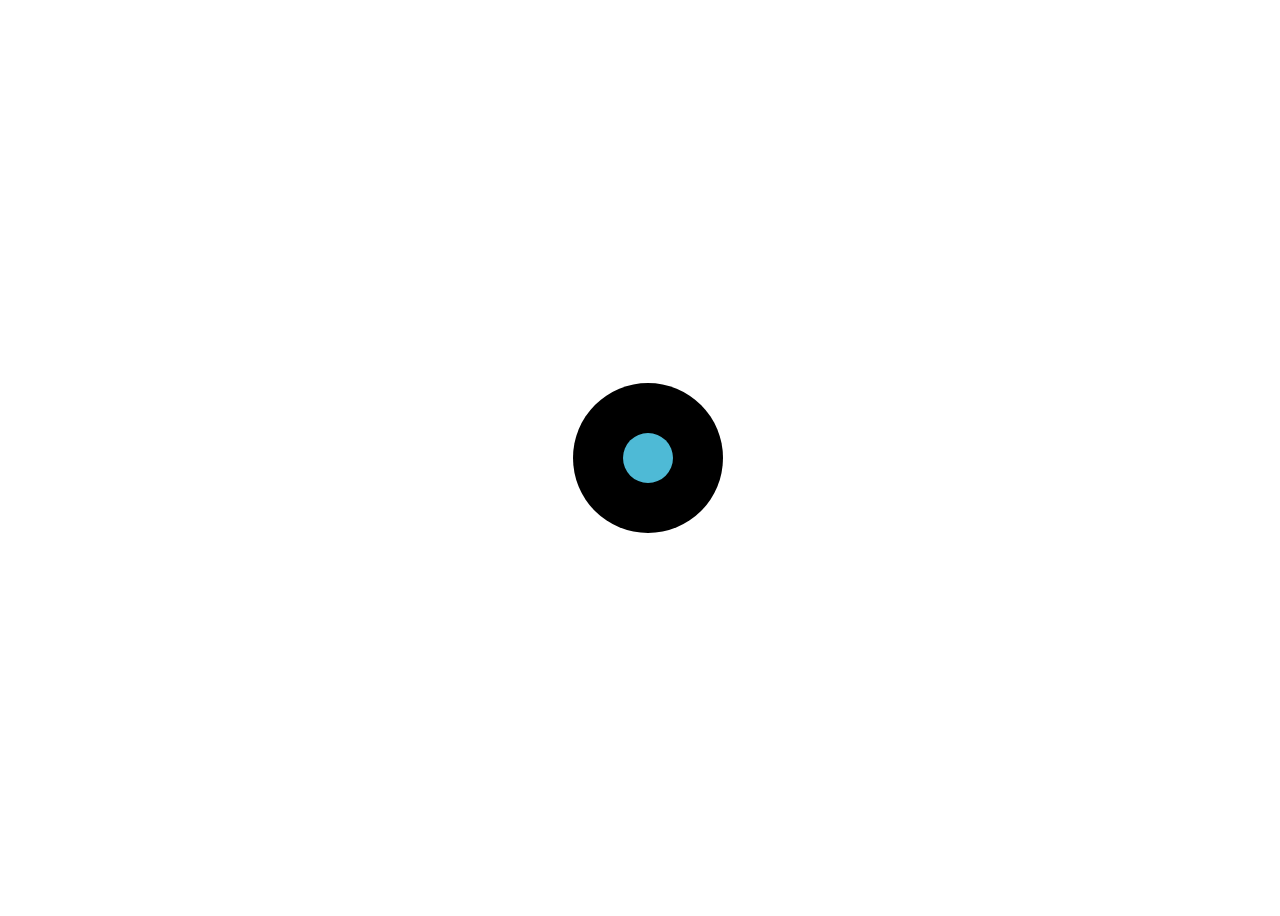
<file: Art/DevEke/index.html>
<!DOCTYPE html>
<html lang="en" dir="ltr">
  <head>
    <meta charset="utf-8">
    <title>Animation</title>
    <link rel="stylesheet" href="index.css">
  </head>
  <body>
    <div id="container">
        <div id="planet"></div>
        <div id="moon"></div>
    </div>
  </body>
</html>
</file>
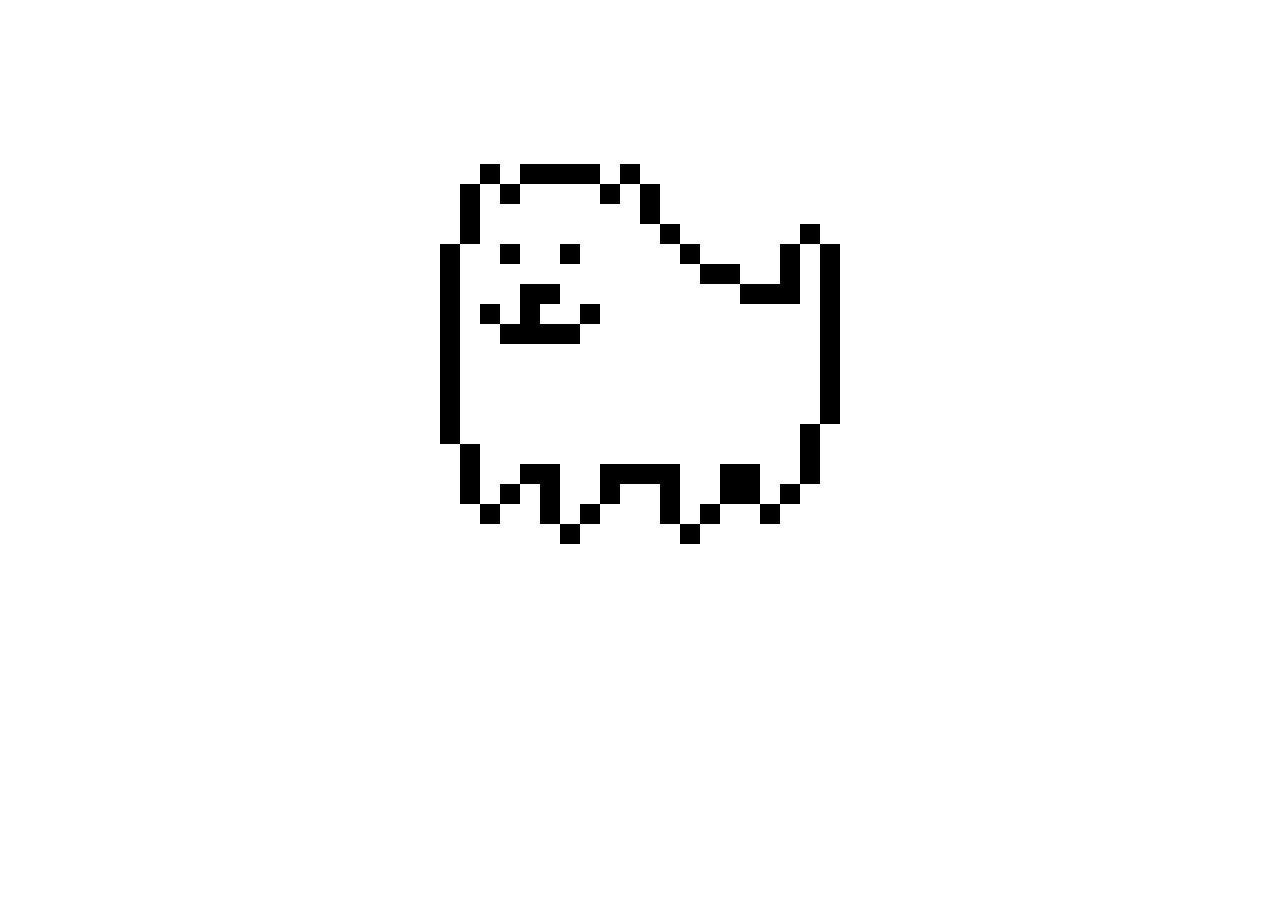
<file: Art/gergatron/index.html>
<!DOCTYPE html>
<html lang="en">
<head>
    <title>Annoying Dog</title>
    <meta charset="UTF-8">
    <meta name="viewport" content="width=device-width, initial-scale=1.0">
    

    <link rel="stylesheet" href="style.css">
</head>
<body>

    <div id="annoying-dog"></div>
    
</body>
</html>
</file>
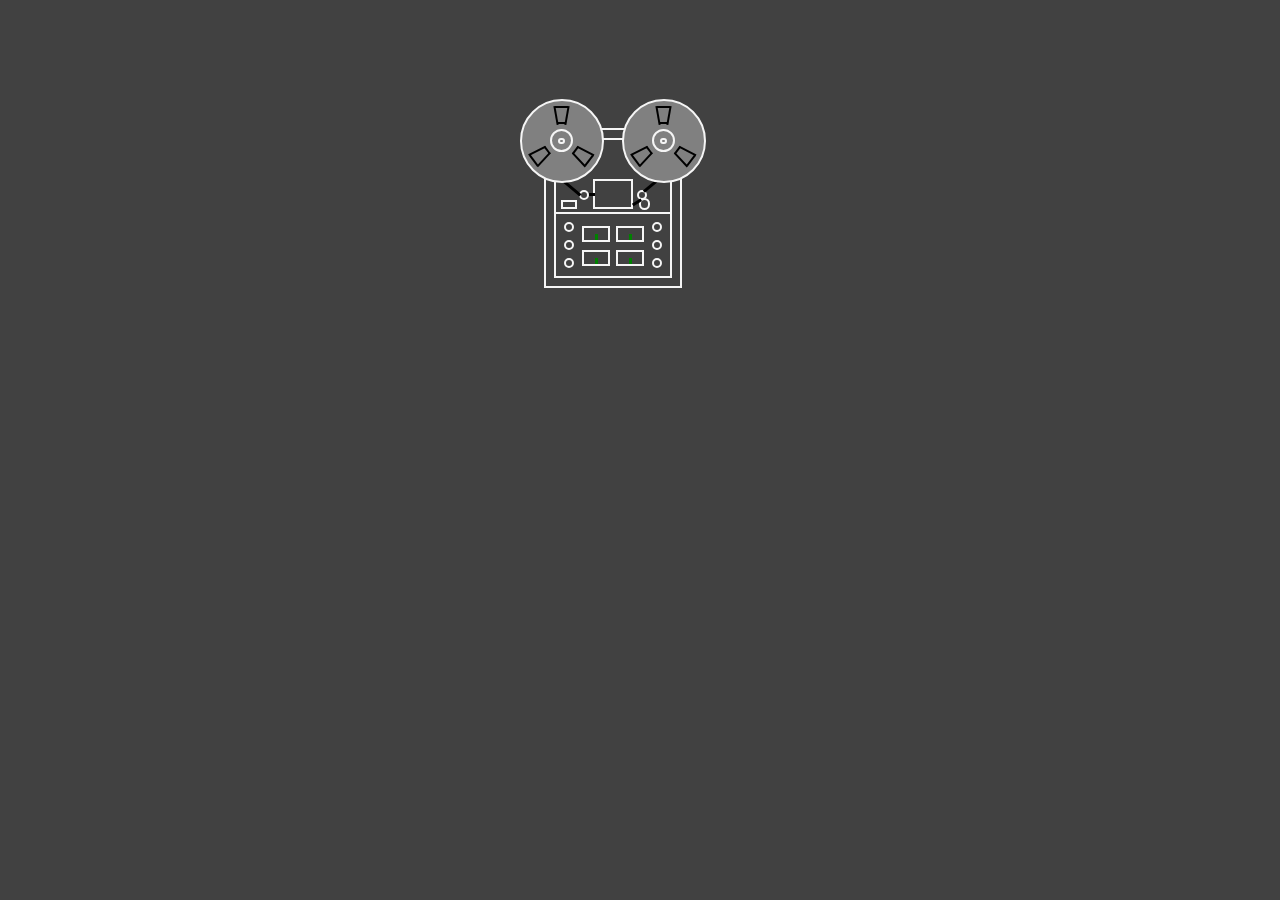
<file: Art/Pavittar/index.html>
<!DOCTYPE html>
<html lang="en">
<head>
    <link rel="stylesheet" href="style.css">
    <title>Pavittar Animation</title>
</head>
<body>
    <div class="container" role="img" aria-label="animated digital illustration of an audio recorder made with CSS">

        <div class="main">
    
            <div class="circle c1">
                <div class="inner-C">
                    <div class="inner-inner"></div>
    
                    <div class="hole hole1">
                        <div class="line h-Top"></div>
                        <div class="line h-Right"></div>
                        <div class="line h-Bottom"></div>
                        <div class="line h-Left"></div>
                    </div>
    
                    <div class="hole hole2">
                        <div class="line h-Top"></div>
                        <div class="line h-Right"></div>
                        <div class="line h-Bottom"></div>
                        <div class="line h-Left"></div>
                    </div>
    
                    <div class="hole hole3">
                        <div class="line h-Top"></div>
                        <div class="line h-Right"></div>
                        <div class="line h-Bottom"></div>
                        <div class="line h-Left"></div>
                    </div>
    
                </div>
            </div>
    
            <div class="circle c2">
                <div class="inner-C">
                    <div class="inner-inner"></div>
    
                    <div class="hole hole1">
                        <div class="line h-Top"></div>
                        <div class="line h-Right"></div>
                        <div class="line h-Bottom"></div>
                        <div class="line h-Left"></div>
                    </div>
    
                    <div class="hole hole2">
                        <div class="line h-Top"></div>
                        <div class="line h-Right"></div>
                        <div class="line h-Bottom"></div>
                        <div class="line h-Left"></div>
                    </div>
    
                    <div class="hole hole3">
                        <div class="line h-Top"></div>
                        <div class="line h-Right"></div>
                        <div class="line h-Bottom"></div>
                        <div class="line h-Left"></div>
                    </div>
                </div>
            </div>
    
            <div class="m2">
    
                <div class="sRec"></div>
    
                <div class="rec">
                    <div class="mini-Circle mc1"></div>
                    <div class="mini-Circle mc2"></div>
                    <div class="mini-Circle mcBig"></div>
    
                    <div class="line line-Left"></div>
                    <div class="line line-Left2"></div>
    
                    <div class="line line-Right"></div>
                    <div class="line line-Right2"></div>
                </div>
    
            </div>
    
            <div class="m3">
    
                <div class="nobs nobs1">
                    <div class="mini-Circle mc3"></div>
                    <div class="mini-Circle mc4"></div>
                    <div class="mini-Circle mc5"></div>
                </div>
                <!--
          
          -->
                <div class="boxes boxes1">
                    <div class="box box1">
                        <div class="meter meter1"></div>
                    </div>
                    <div class="box box2">
                        <div class="meter meter2"></div>
                    </div>
                </div>
                <!--
          
          -->
                <div class="boxes boxes2">
                    <div class="box box3">
                        <div class="meter meter3"></div>
                    </div>
                    <div class="box box4">
                        <div class="meter meter4"></div>
                    </div>
                </div>
                <!--
          
          -->
                <div class="nobs nobs2">
                    <div class="mini-Circle mc6"></div>
                    <div class="mini-Circle mc7"></div>
                    <div class="mini-Circle mc8"></div>
                </div>
    
            </div>
    
        </div>
    
    </div>
      
</body>
</html>
</file>
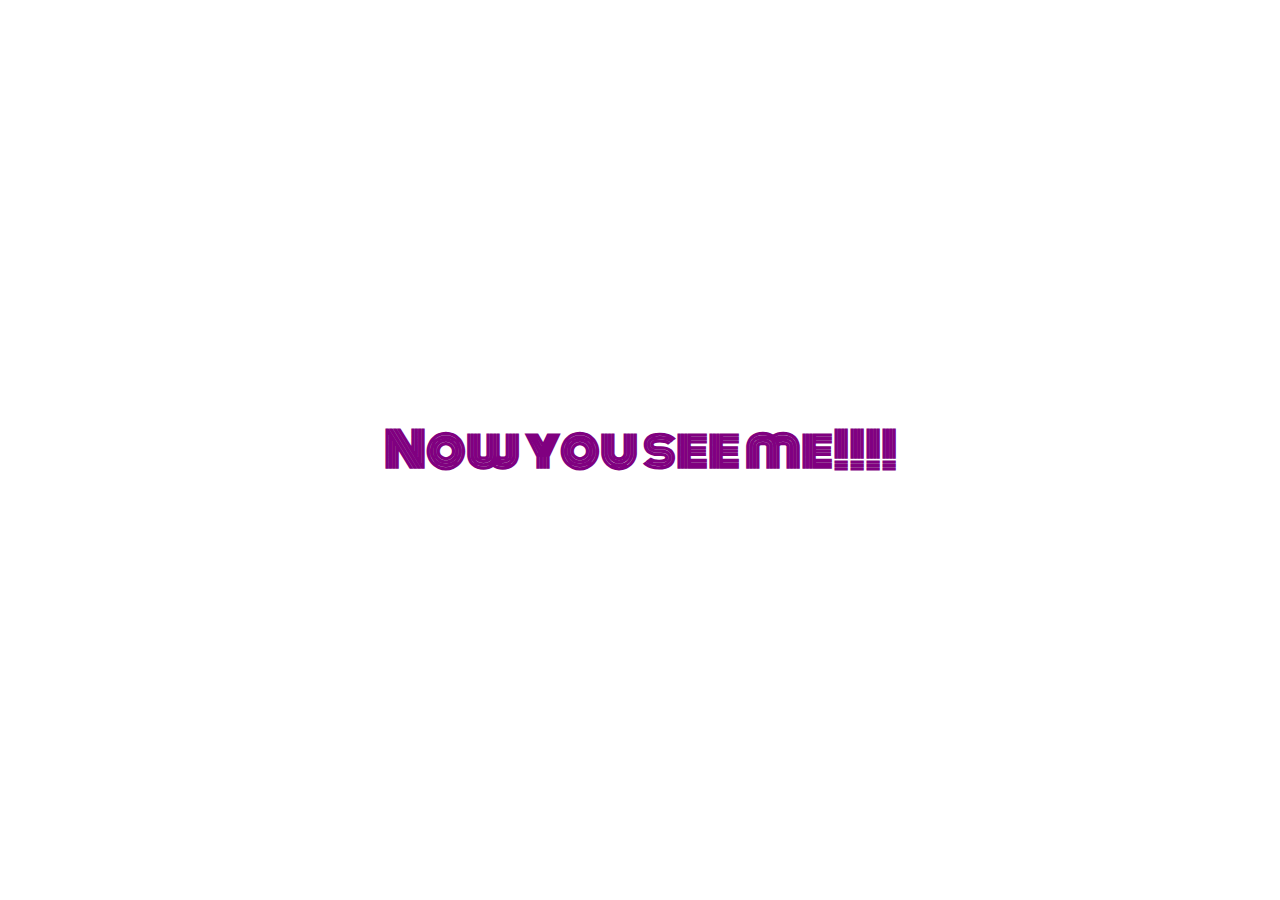
<file: Art/Aman/faded_animation.html>
<html>
<head>
<title>
  My Animation
</title>
<link rel="stylesheet" type="text/css" href="style.css">
<link href="https://fonts.googleapis.com/css2?family=Dancing+Script:wght@700&family=Monoton&display=swap" rel="stylesheet"></head>
<body>
  <div class='at-container'>
  <h1 class='at-item'><b>Now you see me!!!!</b></h1>
</div>
</body>
</html>
</file>
<file: Art/DevEke/index.css>
body {
  display: flex;
  height: 100vh;
  width: 100vw;
  align-items: center;
  justify-content: center;

}

#container {
  height: 500px;
  width: 500px;
  display: flex;
  align-items: center;
  justify-content: center;
}

#planet {
  height: 150px;
  width: 150px;
  border-radius: 50%;
  background: black;
  z-index: 1;
  position: absolute;
}

#moon {
  height: 50px;
  width: 50px;
  border-radius: 50%;
  background: #4EBAD6;
  position: relative;
  z-index: 2;
  animation-name: revolve;
  animation-duration:  1s;
  animation-iteration-count: infinite;
  animation-timing-function: ease-in-out;
}

@keyframes revolve {
  0%   {top: -100px; left: -100px; z-index: 2; height: 50px; width: 50px;}
  10%  {top: -100px; left: -80px; z-index: 0; height: 45px; width: 45px;}
  20%  {top: -80px; left: -40px; z-index: 0; height: 40px; width: 40px;}
  30%  {top: 40px; left: 80px; z-index: 0; height: 40px; width: 40px;}
  40%  {top: 80px; left: 100px; z-index: 0; height: 45px; width: 45px;}
  50%  {top: 100px; left: 100px; z-index: 0; height: 50px; width: 50px;}
  60%  {top: 100px; left: 80px; z-index: 2; height: 55px; width: 55px;}
  70%  {top: 80px; left: 40px; z-index: 2; height: 60px; width: 60px;}
  80%  {top: -40px; left: -80px; z-index: 2; height: 60px; width: 60px;}
  90%  {top: -80px; left: -100px; z-index: 2; height: 55px; width: 55px;}
  100% {top: -100px; left: -100px; z-index: 2; height: 50px; width: 50px;}
}
</file>
<file: Art/gergatron/style.css>
@keyframes example {
  0% {
    background-color: red;
  }
  25% {
    background-color: yellow;
  }
  50% {
    background-color: blue;
  }
  100% {
    background-color: green;
  }
}
#annoying-dog {
  position: relative;
  width: calc(20 * 20px);
  height: calc(19 * 20px);
  margin: 13% auto;
  animation-name: example;
  animation-duration: 4s;
  animation-iteration-count: infinite;
  animation-direction: alternate;
}
#annoying-dog::after {
  content: '';
  position: absolute;
  top: 0;
  left: 0;
  width: 20px;
  height: 20px;
  box-shadow: 40px 0 #000, 80px 0 #000, 100px 0 #000, 120px 0 #000, 140px 0 #000, 180px 0 #000, 20px 20px #000, 60px 20px #000, 160px 20px #000, 200px 20px #000, 20px 40px #000, 200px 40px #000, 20px 60px #000, 220px 60px #000, 360px 60px #000, 0 80px #000, 60px 80px #000, 120px 80px #000, 240px 80px #000, 340px 80px #000, 380px 80px #000, 0 100px #000, 260px 100px #000, 280px 100px #000, 340px 100px #000, 380px 100px #000, 0 120px #000, 80px 120px #000, 100px 120px #000, 300px 120px #000, 320px 120px #000, 340px 120px #000, 380px 120px #000, 0 140px #000, 40px 140px #000, 80px 140px #000, 140px 140px #000, 380px 140px #000, 0 160px #000, 60px 160px #000, 80px 160px #000, 100px 160px #000, 120px 160px #000, 380px 160px #000, 0 180px #000, 380px 180px #000, 0 200px #000, 380px 200px #000, 0 220px #000, 380px 220px #000, 0 240px #000, 380px 240px #000, 0 260px #000, 360px 260px #000, 20px 280px #000, 360px 280px #000, 20px 300px #000, 80px 300px #000, 100px 300px #000, 160px 300px #000, 180px 300px #000, 200px 300px #000, 220px 300px #000, 280px 300px #000, 300px 300px #000, 360px 300px #000, 20px 320px #000, 60px 320px #000, 100px 320px #000, 160px 320px #000, 220px 320px #000, 280px 320px #000, 300px 320px #000, 340px 320px #000, 40px 340px #000, 100px 340px #000, 140px 340px #000, 220px 340px #000, 260px 340px #000, 320px 340px #000, 120px 360px #000, 240px 360px #000;
}
</file>
<file: Art/Pavittar/style.css>
*,
*:after,
*:before {
	-moz-box-sizing: border-box;
	-webkit-box-sizing: border-box;
	box-sizing: border-box;
}

body {
	background: rgb(65, 65, 65);
	font-family: arial;
	margin: 0;
	padding: 0;
}

/* artboard container */
.container {
	padding: 10% 0 0;
	width: 12em;
	margin: 0 auto;
}

.container * {
	border: 2px solid whitesmoke;
}

/* main container */
.main {
	height: 10em;
	padding: 0.5em;
	position: relative;
	width: 8.625em;
}

/* Main Areas 2(top) & 3(bottom) */
.m2,
.m3 {
	position: relative;
	width: 100%;
}

.m2 {
	border-bottom: 0;
	height: 53%;
}

/* Small Circles */
.mini-Circle.mcBig {
	border-radius: 300px;
	height: 0.725em;
	margin: 0.5em auto;
	width: 0.725em;
}

.mc1,
.mc2 {
	position: absolute;
	top: 4%;
}

.mc1 {
	left: -1em;
}
.mc2 {
	right: -1em;
}
.mcBig {
	bottom: -0.66em;
	position: absolute;
	right: -1.2em;
}

/* Boxes */
.rec {
	bottom: 0.2em;
	height: 1.875em;
	left: 32.5%;
	position: absolute;
	width: 2.5em;
}

.sRec {
	bottom: 0.2em;
	left: 0.3em;
	height: 0.55em;
	position: absolute;
	width: 1em;
}

/* Tape Lines */
.line {
	background: black;
	border: 0;
	height: 0.1875em;
	position: absolute;
}

.line-Left {
	left: -2.05em;
	-moz-transform: rotate(40deg);
	-webkit-transform: rotate(40deg);
	transform: rotate(40deg);
	top: 0.4em;
	width: 1.3em;
}

.line-Left2 {
	left: -0.4em;
	top: 0.76em;
	width: 0.4em;
}

.line-Right {
	right: -0.64em;
	top: 1.25em;
	-moz-transform: rotate(-32deg);
	-webkit-transform: rotate(-32deg);
	transform: rotate(-32deg);
	width: 0.6em;
}

.line-Right2 {
	right: -1.66em;
	-moz-transform: rotate(-40deg);
	-webkit-transform: rotate(-40deg);
	transform: rotate(-40deg);
	top: 0.25em;
	width: 1em;
}

.m3 {
	height: 47%;
}

.circle {
	background: grey;
	border-radius: 500px;
	height: 5.25em;
	position: absolute;
	top: -1.926em;
	width: 5.25em;
	z-index: 3;

	-moz-animation: rotate 5s infinite linear;
	-webkit-animation: rotate 5s infinite linear;
	animation: rotate 5s infinite linear;
}

@-moz-keyframes rotate {
	from {
		-moz-transform: rotate(0deg);
		-webkit-transform: rotate(0deg);
		transform: rotate(0deg);
	}

	to {
		-moz-transform: rotate(360deg);
		-webkit-transform: rotate(360deg);
		transform: rotate(360deg);
	}
}
@-webkit-keyframes rotate {
	from {
		-moz-transform: rotate(0deg);
		-webkit-transform: rotate(0deg);
		transform: rotate(0deg);
	}

	to {
		-moz-transform: rotate(360deg);
		-webkit-transform: rotate(360deg);
		transform: rotate(360deg);
	}
}
@keyframes rotate {
	from {
		-moz-transform: rotate(0deg);
		-webkit-transform: rotate(0deg);
		transform: rotate(0deg);
	}

	to {
		-moz-transform: rotate(360deg);
		-webkit-transform: rotate(360deg);
		transform: rotate(360deg);
	}
}

.c1 {
	left: -1.625em;
}

.c2 {
	right: -1.625em;
}

.inner-C {
	border-radius: 400px;
	height: 29%;
	left: 35%;
	position: absolute;
	top: 35%;
	width: 29%;
}

.inner-inner {
	border-radius: 300px;
	height: 36%;
	margin: 33% auto;
	width: 36%;
}

.hole {
	border: 0;
	height: 1.175em;
	position: absolute;
	width: 0.8em;
}

.h-Top,
.h-Bottom {
	height: 0.123em;
}
.h-Top {
	left: 0;
	top: 0;
	width: 100%;
}
.h-Bottom {
	bottom: 0;
	left: 16%;
	width: 72%;
}
.h-Left,
.h-Right {
	height: 100%;
	top: 0;
	width: 0.123em;
}
.h-Left {
	left: 0;
	-moz-transform: rotate(-10deg);
	-webkit-transform: rotate(-10deg);
	transform: rotate(-10deg);
}
.h-Right {
	right: 0;
	-moz-transform: rotate(10deg);
	-webkit-transform: rotate(10deg);
	transform: rotate(10deg);
}

.hole1 {
	left: 0.2em;
	top: -1.6em;
}

.hole2 {
	right: 1.5em;
	top: 0.9em;
	-moz-transform: rotate(-127deg);
	-webkit-transform: rotate(-127deg);
	transform: rotate(-127deg);
}

.hole3 {
	left: 1.5em;
	top: 0.9em;
	-moz-transform: rotate(127deg);
	-webkit-transform: rotate(127deg);
	transform: rotate(127deg);
}

.nobs {
	border: 0;
	float: left;
	width: 23%;
}

.mini-Circle {
	border-radius: 300px;
	height: 0.625em;
	margin: 0.5em auto;
	width: 0.625em;
}

.boxes {
	border: 0;
	float: left;
	padding-top: 0.25em;
	width: 27%;
}

.box {
	height: 1em;
	margin: 0.5em 0;
	overflow: hidden;
	position: relative;
}

.boxes1 .box {
	margin-right: 0.2em;
}

.boxes2 .box {
	margin-left: 0.2em;
}

.meter {
	background: green;
	border: 0;
	bottom: -0.19em;
	height: 0.6em;
	left: 45%;
	position: absolute;
	width: 0.1875em;
}

.meter1 {
	-moz-animation: bf 0.4s infinite linear alternate;
	-webkit-animation: bf 0.4s infinite linear alternate;
	animation: bf 0.4s infinite linear alternate;
}
.meter2 {
	-moz-animation: fb 0.6s infinite alternate;
	-webkit-animation: fb 0.6s infinite alternate;
	animation: fb 0.6s infinite alternate;
}
.meter3 {
	-moz-animation: fb 1.1s infinite alternate;
	-webkit-animation: fb 1.1s infinite alternate;
	animation: fb 1.1s infinite alternate;
}
.meter4 {
	-moz-animation: bf 0.88s infinite linear alternate;
	-webkit-animation: bf 0.88s infinite linear alternate;
	animation: bf 0.88s infinite linear alternate;
}

@-moz-keyframes bf {
	from {
		left: 25%;
		-moz-transform: rotate(-60deg);
		-webkit-transform: rotate(-60deg);
		-webkit-transform: rotate(-60deg);
	}

	to {
		left: 65%;
		-moz-transform: rotate(60deg);
		-webkit-transform: rotate(60deg);
		transform: rotate(60deg);
	}
}
@-webkit-keyframes bf {
	from {
		left: 25%;
		-moz-transform: rotate(-60deg);
		-webkit-transform: rotate(-60deg);
		-webkit-transform: rotate(-60deg);
	}

	to {
		left: 65%;
		-moz-transform: rotate(60deg);
		-webkit-transform: rotate(60deg);
		transform: rotate(60deg);
	}
}
@keyframes bf {
	from {
		left: 25%;
		-moz-transform: rotate(-60deg);
		-webkit-transform: rotate(-60deg);
		-webkit-transform: rotate(-60deg);
	}

	to {
		left: 65%;
		-moz-transform: rotate(60deg);
		-webkit-transform: rotate(60deg);
		transform: rotate(60deg);
	}
}

@-moz-keyframes fb {
	from {
		left: 65%;
		-moz-transform: rotate(60deg);
		-webkit-transform: rotate(60deg);
		transform: rotate(60deg);
	}

	to {
		left: 25%;
		-moz-transform: rotate(-60deg);
		-webkit-transform: rotate(-60deg);
		transform: rotate(-60deg);
	}
}
@-webkit-keyframes fb {
	from {
		left: 65%;
		-moz-transform: rotate(60deg);
		-webkit-transform: rotate(60deg);
		transform: rotate(60deg);
	}

	to {
		left: 25%;
		-moz-transform: rotate(-60deg);
		-webkit-transform: rotate(-60deg);
		transform: rotate(-60deg);
	}
}
@keyframes fb {
	from {
		left: 65%;
		-moz-transform: rotate(60deg);
		-webkit-transform: rotate(60deg);
		transform: rotate(60deg);
	}

	to {
		left: 25%;
		-moz-transform: rotate(-60deg);
		-webkit-transform: rotate(-60deg);
		transform: rotate(-60deg);
	}
}
</file>
<file: Art/Aman/style.css>
.at-container {
  display: flex;
  align-items: center;
  justify-content: center;
  height: 100%;
}
.at-item {
  color: purple;
  animation-name: focus-in-contract;
  animation-duration: 3.8s;
  animation-timing-function: ease-out;
  animation-delay: 0s;
  animation-iteration-count: infinite;
  animation-direction: alternate;
  animation-fill-mode: none;
  font-family: 'Dancing Script', cursive;
  font-family: 'Monoton', cursive;
  font-size: 3em;
}
@keyframes focus-in-contract {
  0%{
    letter-spacing: 0.8em;
    filter: blur(12px);
    opacity: 0;
  }
  100%{
    filter: blur(0);
    opacity: 1;
  }
}
</file>
